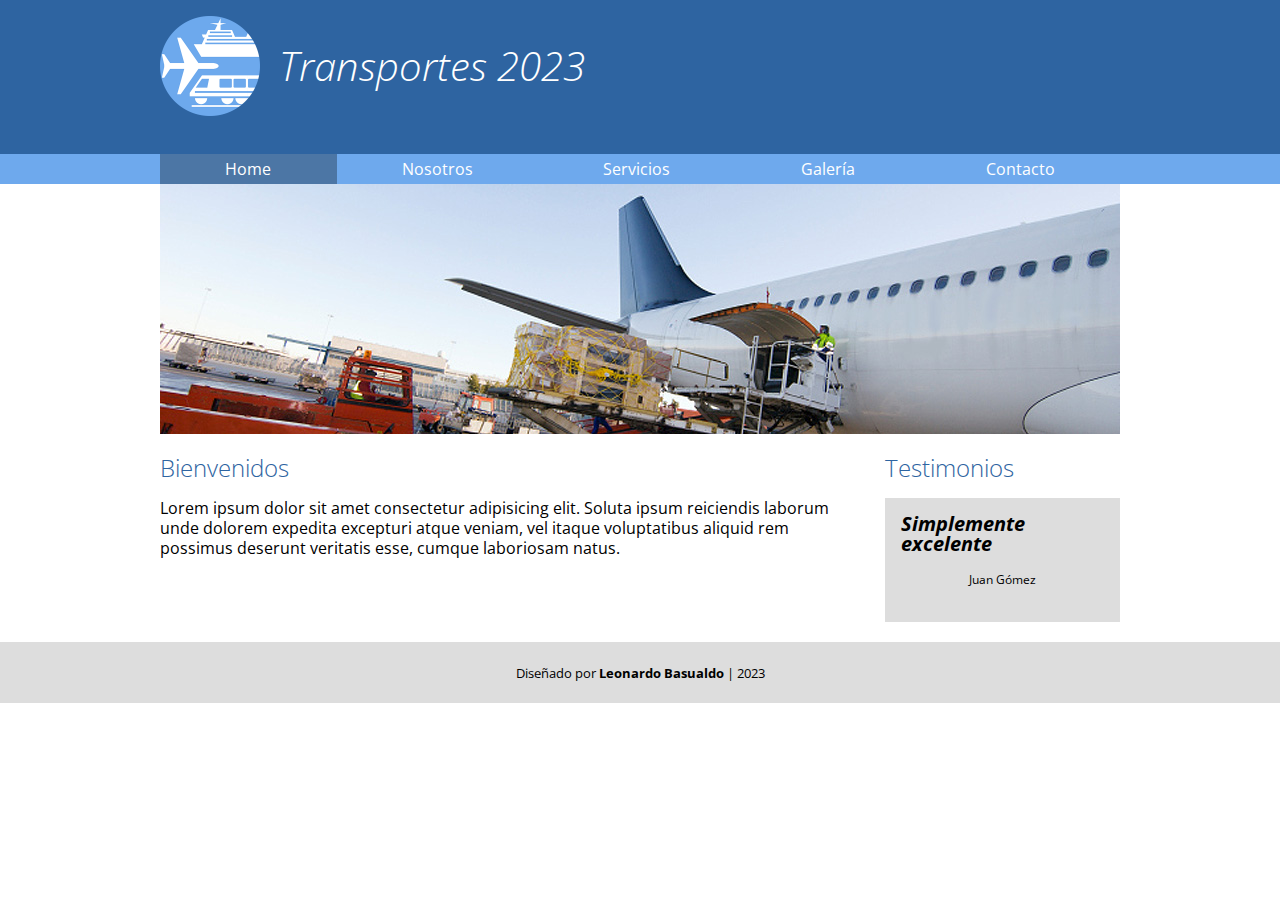
<file: index.html>
<!DOCTYPE html>
<html lang="en">
<head>
    <meta charset="UTF-8">
    <meta name="viewport" content="width=device-width, initial-scale=1.0">
    <title>Transportes 2023</title>
    <link href="https://fonts.googleapis.com/css2?family=Open+Sans:wght@300;400;700&family=Patrick+Hand&family=Roboto:wght@300;500;900&display=swap" rel="stylesheet">
    <link rel="stylesheet" href="css/transportes.css">
    <link rel="stylesheet" href="css/normalize.css">
</head>
<body>
    <header>
        <div class="logo holder">
            <img src="img/logo.png" alt="Transportes 2023" width="100">
            <h1>Transportes 2023</h1>
        </div>
    </header>
    <nav>
        <ul class="holder">
            <li><a href="index.html" class="activo">Home</a></li>
            <li><a href="nosotros.html">Nosotros</a></li>
            <li><a href="servicios.html">Servicios</a></li>
            <li><a href="galeria.html">Galería</a></li>
            <li><a href="contacto.html">Contacto</a></li>
        </ul>
    </nav>
    <main class="holder">
        <div class="homeimg">
            <img src="img/home/img01.jpg" alt="Medios de transporte">
        </div>
        <div class="columnas">

            <section class="bienvenidos">
                <h2>Bienvenidos</h2>
                <p>Lorem ipsum dolor sit amet consectetur adipisicing elit. Soluta ipsum reiciendis laborum unde dolorem expedita excepturi atque veniam, vel itaque voluptatibus aliquid rem possimus deserunt veritatis esse, cumque laboriosam natus.</p>
            </section>
            <section class="testimonios">
                <h2>Testimonios</h2>
                <div class="testimonio">
                    <span class="cita">Simplemente excelente</span>
                    <span class="autor">Juan Gómez</span>
                </div>
            </section>
        </div>
    </main>
    <footer>
        <small>Diseñado por <strong>Leonardo Basualdo</strong> | 2023</small>
    </footer>
</body>
</html>
</file>
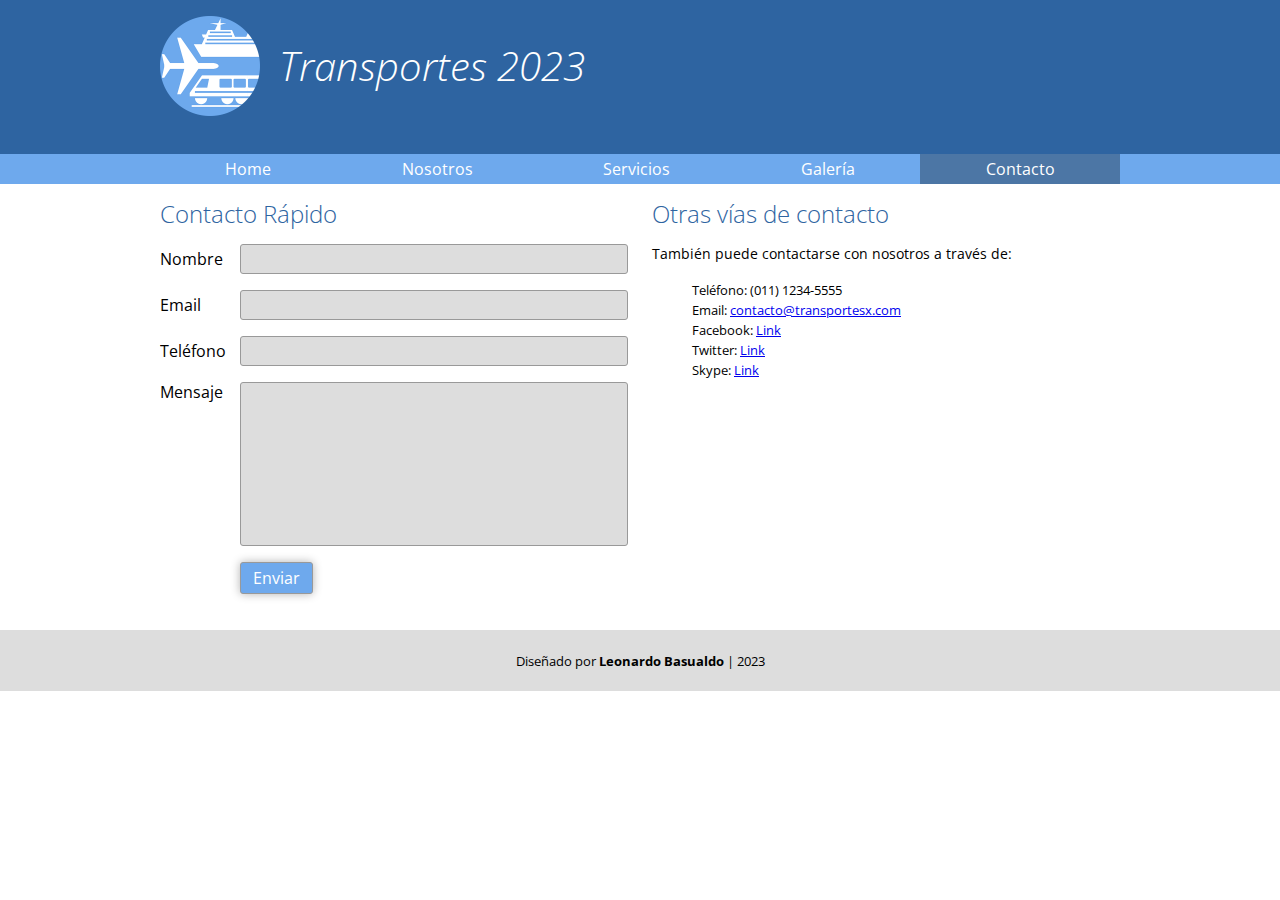
<file: contacto.html>
<!DOCTYPE html>
<html lang="en">
<head>
    <meta charset="UTF-8">
    <meta name="viewport" content="width=device-width, initial-scale=1.0">
    <title>Transportes 2023</title>
    <link href="https://fonts.googleapis.com/css2?family=Open+Sans:wght@300;400;700&family=Patrick+Hand&family=Roboto:wght@300;500;900&display=swap" rel="stylesheet">
    <link rel="stylesheet" href="css/transportes.css">
    <link rel="stylesheet" href="css/normalize.css">
</head>
<body>
    <header>
        <div class="logo holder">
            <img src="img/logo.png" alt="Transportes 2023" width="100">
            <h1>Transportes 2023</h1>
        </div>
    </header>
    <nav>
        <ul class="holder">
            <li><a href="index.html">Home</a></li>
            <li><a href="nosotros.html">Nosotros</a></li>
            <li><a href="servicios.html">Servicios</a></li>
            <li><a href="galeria.html">Galería</a></li>
            <li><a href="contacto.html" class="activo">Contacto</a></li>
        </ul>
    </nav>
    <main class="holder contacto">
        <div class="formulario">
            <h2>Contacto Rápido</h2>
            <form action="">
                <p>
                    <label for="">Nombre</label>
                    <input type="text">
                </p>
                <p>
                    <label for="">Email</label>
                    <input type="email">
                </p>
                <p>
                    <label for="">Teléfono</label>
                    <input type="text">
                </p>
                <p>
                    <label for="" class="arriba">Mensaje</label>
                    <textarea></textarea>
                </p>
                <p>
                    <input type="submit" value="Enviar">
                </p>
            </form>
        </div>
        <div class="datos">
            <h2>Otras vías de contacto</h2>
            <p>También puede contactarse con nosotros a través de:</p>
            <ul>
                <li>Teléfono: (011) 1234-5555</li>
                <li>Email: <a href="mailto:contacto@transportesx.com" target="_blank">contacto@transportesx.com</a></li>
                <li>Facebook: <a href="#" target="_blank">Link</a></li>
                <li>Twitter: <a href="#" target="_blank">Link</a></li>
                <li>Skype: <a href="#" target="_blank">Link</a></li>
            </ul>
        </div>
        
    </main>
    <footer>
        <small>Diseñado por <strong>Leonardo Basualdo</strong> | 2023</small>
    </footer>
</body>
</html>
</file>
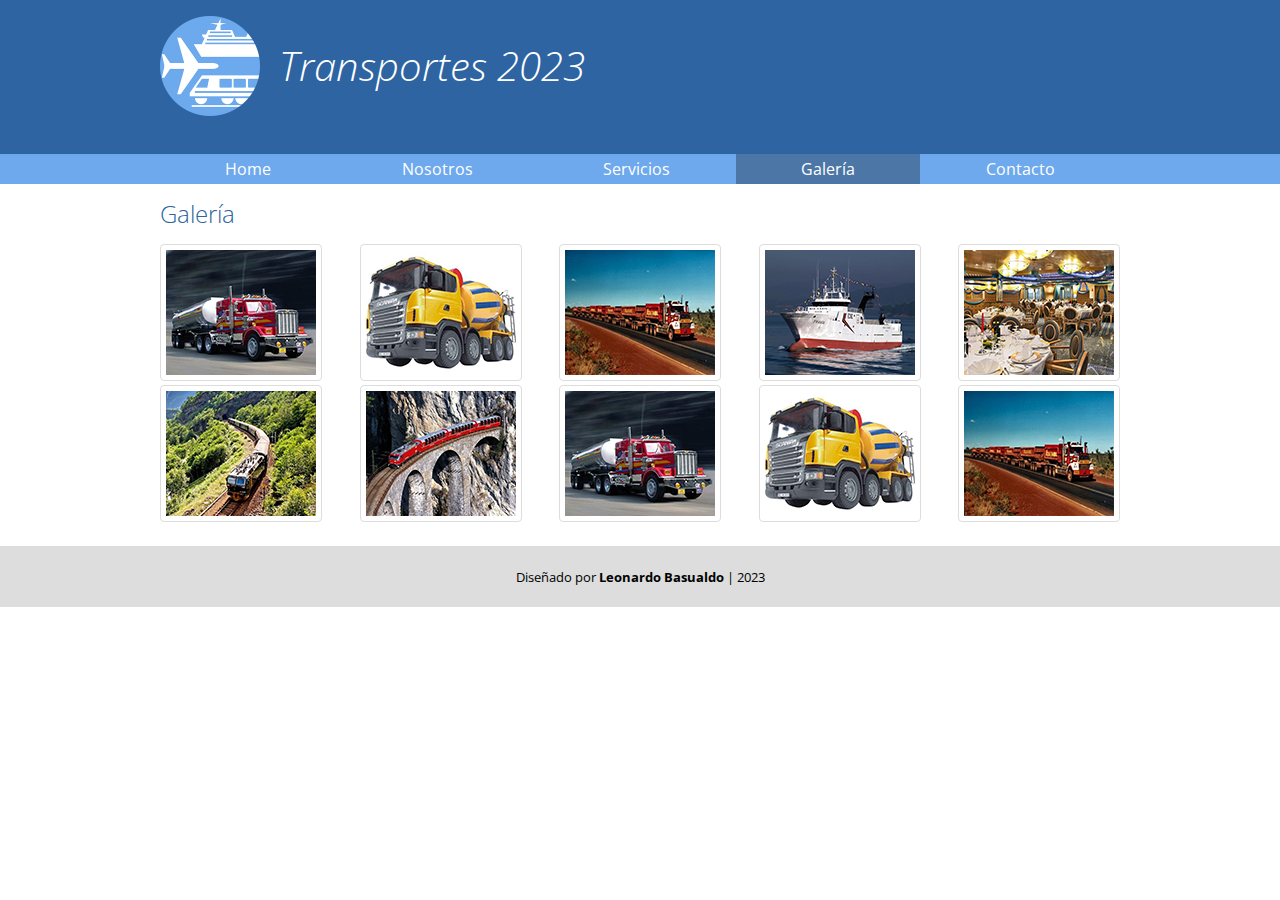
<file: galeria.html>
<!DOCTYPE html>
<html lang="en">
<head>
    <meta charset="UTF-8">
    <meta name="viewport" content="width=device-width, initial-scale=1.0">
    <title>Transportes 2023 | Servicios</title>
    <link href="https://fonts.googleapis.com/css2?family=Open+Sans:wght@300;400;700&family=Patrick+Hand&family=Roboto:wght@300;500;900&display=swap" rel="stylesheet">
    <link rel="stylesheet" href="css/transportes.css">
    <link rel="stylesheet" href="css/normalize.css">
</head>
<body>
    <header>
        <div class="logo holder">
            <img src="img/logo.png" alt="Transportes 2023" width="100">
            <h1>Transportes 2023</h1>
        </div>
    </header>
    <nav>
        <ul class="holder">
            <li><a href="index.html">Home</a></li>
            <li><a href="nosotros.html">Nosotros</a></li>
            <li><a href="servicios.html">Servicios</a></li>
            <li><a href="galeria.html" class="activo">Galería</a></li>
            <li><a href="contacto.html">Contacto</a></li>
        </ul>
    </nav>
    <main class="holder">
        <h2>Galería</h2>
        <section class="galeria">

            <a target="_blank" href="img/galeria/img01.jpg">
                <img src="img/galeria/ch/img01.jpg" alt="Transporte X">
            </a>

            <a target="_blank" href="img/galeria/img02.jpg">
                <img src="img/galeria/ch/img02.jpg" alt="Transporte X">
            </a>

            <a target="_blank" href="img/galeria/img03.jpg">
                <img src="img/galeria/ch/img03.jpg" alt="Transporte X">
            </a>

            <a target="_blank" href="img/galeria/img04.jpg">
                <img src="img/galeria/ch/img04.jpg" alt="Transporte X">
            </a>

            <a target="_blank" href="img/galeria/img05.jpg">
                <img src="img/galeria/ch/img05.jpg" alt="Transporte X">
            </a>

            <a target="_blank" href="img/galeria/img06.jpg">
                <img src="img/galeria/ch/img06.jpg" alt="Transporte X">
            </a>

            <a target="_blank" href="img/galeria/img07.jpg">
                <img src="img/galeria/ch/img07.jpg" alt="Transporte X">
            </a>

            <a target="_blank" href="img/galeria/img01.jpg">
                <img src="img/galeria/ch/img01.jpg" alt="Transporte X">
            </a>

            <a target="_blank" href="img/galeria/img02.jpg">
                <img src="img/galeria/ch/img02.jpg" alt="Transporte X">
            </a>

            <a target="_blank" href="img/galeria/img03.jpg">
                <img src="img/galeria/ch/img03.jpg" alt="Transporte X">
            </a>

        </section>

    </main>
    <footer>
        <small>Diseñado por <strong>Leonardo Basualdo</strong> | 2023</small>
    </footer>
</body>
</html>
</file>
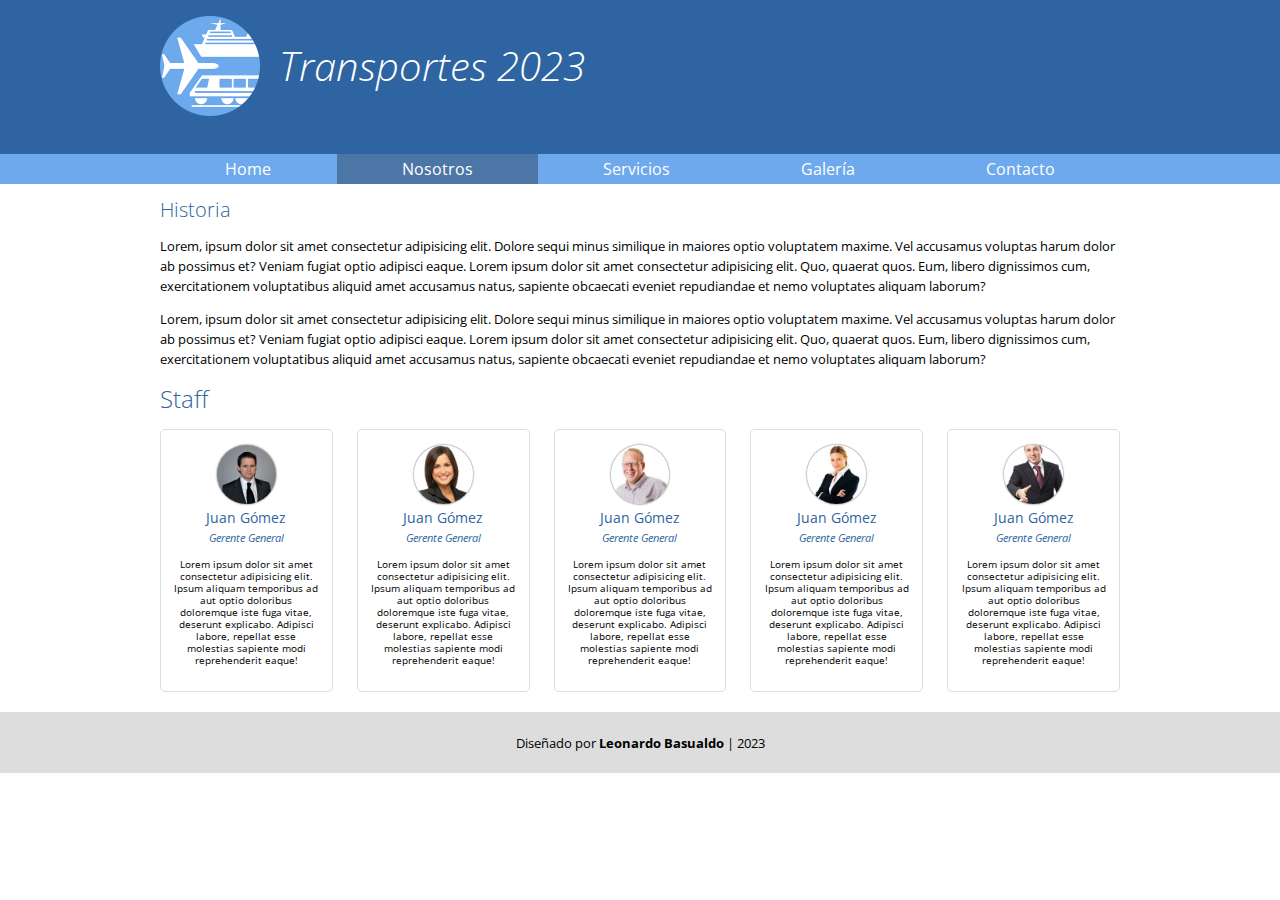
<file: nosotros.html>
<!DOCTYPE html>
<html lang="en">
<head>
    <meta charset="UTF-8">
    <meta name="viewport" content="width=device-width, initial-scale=1.0">
    <title>Transportes 2023</title>
    <link href="https://fonts.googleapis.com/css2?family=Open+Sans:wght@300;400;700&family=Patrick+Hand&family=Roboto:wght@300;500;900&display=swap" rel="stylesheet">
    <link rel="stylesheet" href="css/transportes.css">
    <link rel="stylesheet" href="css/normalize.css">
</head>
<body>
    <header>
        <div class="logo holder">
            <img src="img/logo.png" alt="Transportes 2023" width="100">
            <h1>Transportes 2023</h1>
        </div>
    </header>
    <nav>
        <ul class="holder">
            <li><a href="index.html">Home</a></li>
            <li><a href="nosotros.html" class="activo">Nosotros</a></li>
            <li><a href="servicios.html">Servicios</a></li>
            <li><a href="galeria.html">Galería</a></li>
            <li><a href="contacto.html">Contacto</a></li>
        </ul>
    </nav>
    <main class="holder">
        <section class="historia">
            <h2>Historia</h2>
            <p>Lorem, ipsum dolor sit amet consectetur adipisicing elit. Dolore sequi minus similique in maiores optio voluptatem maxime. Vel accusamus voluptas harum dolor ab possimus et? Veniam fugiat optio adipisci eaque. Lorem ipsum dolor sit amet consectetur adipisicing elit. Quo, quaerat quos. Eum, libero dignissimos cum, exercitationem voluptatibus aliquid amet accusamus natus, sapiente obcaecati eveniet repudiandae et nemo voluptates aliquam laborum?</p>
            <p>Lorem, ipsum dolor sit amet consectetur adipisicing elit. Dolore sequi minus similique in maiores optio voluptatem maxime. Vel accusamus voluptas harum dolor ab possimus et? Veniam fugiat optio adipisci eaque. Lorem ipsum dolor sit amet consectetur adipisicing elit. Quo, quaerat quos. Eum, libero dignissimos cum, exercitationem voluptatibus aliquid amet accusamus natus, sapiente obcaecati eveniet repudiandae et nemo voluptates aliquam laborum?</p>
        </section>
        <section>
            <h2>Staff</h2>
            <div class="personas">
                <!-- Persona 1 -->
                <div class="persona">
                    <img src="img/nosotros/nosotros1.jpg" alt="">
                    <h5>Juan Gómez</h5>
                    <h6>Gerente General</h6>
                    <p>Lorem ipsum dolor sit amet consectetur adipisicing elit. Ipsum aliquam temporibus ad aut optio doloribus doloremque iste fuga vitae, deserunt explicabo. Adipisci labore, repellat esse molestias sapiente modi reprehenderit eaque!</p>
                </div>
                <!-- Persona 2 -->
                <div class="persona">
                    <img src="img/nosotros/nosotros2.jpg" alt="">
                    <h5>Juan Gómez</h5>
                    <h6>Gerente General</h6>
                    <p>Lorem ipsum dolor sit amet consectetur adipisicing elit. Ipsum aliquam temporibus ad aut optio doloribus doloremque iste fuga vitae, deserunt explicabo. Adipisci labore, repellat esse molestias sapiente modi reprehenderit eaque!</p>
                </div>
                <!-- Persona 3 -->
                <div class="persona">
                    <img src="img/nosotros/nosotros3.jpg" alt="">
                    <h5>Juan Gómez</h5>
                    <h6>Gerente General</h6>
                    <p>Lorem ipsum dolor sit amet consectetur adipisicing elit. Ipsum aliquam temporibus ad aut optio doloribus doloremque iste fuga vitae, deserunt explicabo. Adipisci labore, repellat esse molestias sapiente modi reprehenderit eaque!</p>
                </div>
                <!-- Persona 4 -->
                <div class="persona">
                    <img src="img/nosotros/nosotros4.jpg" alt="">
                    <h5>Juan Gómez</h5>
                    <h6>Gerente General</h6>
                    <p>Lorem ipsum dolor sit amet consectetur adipisicing elit. Ipsum aliquam temporibus ad aut optio doloribus doloremque iste fuga vitae, deserunt explicabo. Adipisci labore, repellat esse molestias sapiente modi reprehenderit eaque!</p>
                </div>
                <!-- Persona 5 -->
                <div class="persona">
                    <img src="img/nosotros/nosotros5.jpg" alt="">
                    <h5>Juan Gómez</h5>
                    <h6>Gerente General</h6>
                    <p>Lorem ipsum dolor sit amet consectetur adipisicing elit. Ipsum aliquam temporibus ad aut optio doloribus doloremque iste fuga vitae, deserunt explicabo. Adipisci labore, repellat esse molestias sapiente modi reprehenderit eaque!</p>
                </div>


            </div>
        </section>

    </main>
    <footer>
        <small>Diseñado por <strong>Leonardo Basualdo</strong> | 2023</small>
    </footer>
</body>
</html>
</file>
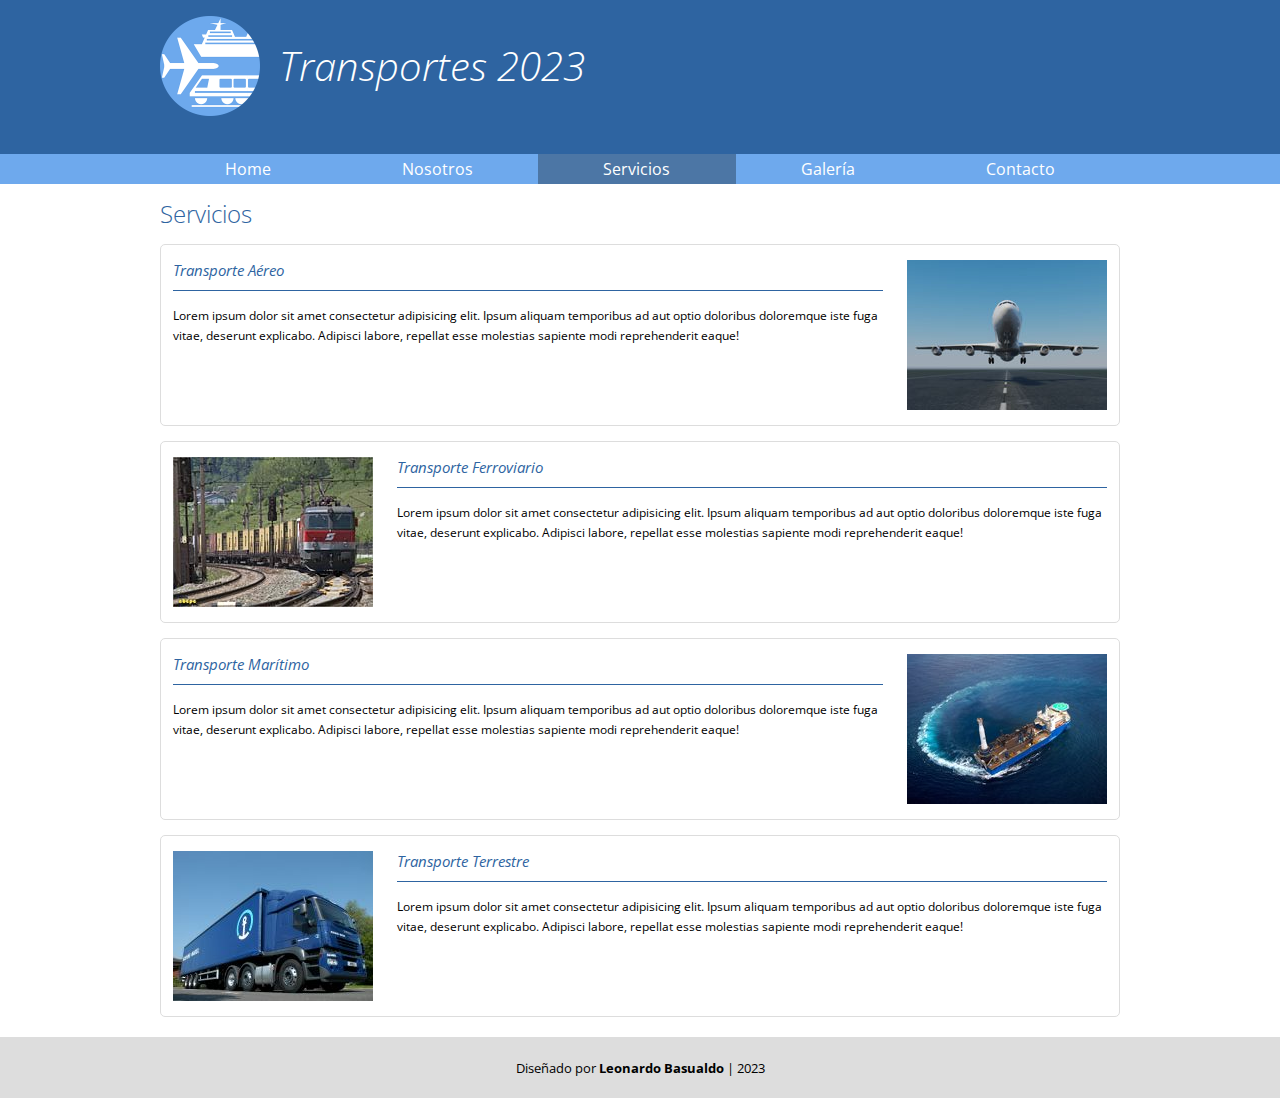
<file: servicios.html>
<!DOCTYPE html>
<html lang="en">
<head>
    <meta charset="UTF-8">
    <meta name="viewport" content="width=device-width, initial-scale=1.0">
    <title>Transportes 2023 | Servicios</title>
    <link href="https://fonts.googleapis.com/css2?family=Open+Sans:wght@300;400;700&family=Patrick+Hand&family=Roboto:wght@300;500;900&display=swap" rel="stylesheet">
    <link rel="stylesheet" href="css/transportes.css">
    <link rel="stylesheet" href="css/normalize.css">
</head>
<body>
    <header>
        <div class="logo holder">
            <img src="img/logo.png" alt="Transportes 2023" width="100">
            <h1>Transportes 2023</h1>
        </div>
    </header>
    <nav>
        <ul class="holder">
            <li><a href="index.html">Home</a></li>
            <li><a href="nosotros.html">Nosotros</a></li>
            <li><a href="servicios.html" class="activo">Servicios</a></li>
            <li><a href="galeria.html">Galería</a></li>
            <li><a href="contacto.html">Contacto</a></li>
        </ul>
    </nav>
    <main class="holder">
        <h2>Servicios</h2>
        <section class="servicios">

            <!-- servicio 1 -->
            <div class="servicio">
                <div class="descripcion">
                    <h3>Transporte Aéreo</h3>
                    <p>Lorem ipsum dolor sit amet consectetur adipisicing elit. Ipsum aliquam temporibus ad aut optio doloribus doloremque iste fuga vitae, deserunt explicabo. Adipisci labore, repellat esse molestias sapiente modi reprehenderit eaque!</p>
                </div>
                <img src="img/servicios/aereo.jpg" alt="Transporte Aéreo">
            </div>

            <!-- servicio 2 -->
            <div class="servicio">
                <div class="descripcion">
                    <h3>Transporte Ferroviario</h3>
                    <p>Lorem ipsum dolor sit amet consectetur adipisicing elit. Ipsum aliquam temporibus ad aut optio doloribus doloremque iste fuga vitae, deserunt explicabo. Adipisci labore, repellat esse molestias sapiente modi reprehenderit eaque!</p>
                </div>
                <img src="img/servicios/ferroviario.jpg" alt="Transporte Ferroviario">
            </div>

            <!-- servicio 3 -->
            <div class="servicio">
                <div class="descripcion">
                    <h3>Transporte Marítimo</h3>
                    <p>Lorem ipsum dolor sit amet consectetur adipisicing elit. Ipsum aliquam temporibus ad aut optio doloribus doloremque iste fuga vitae, deserunt explicabo. Adipisci labore, repellat esse molestias sapiente modi reprehenderit eaque!</p>
                </div>
                <img src="img/servicios/maritimo.jpg" alt="Transporte Marítimo">
            </div>

            <!-- servicio 4 -->
            <div class="servicio">
                <div class="descripcion">
                    <h3>Transporte Terrestre</h3>
                    <p>Lorem ipsum dolor sit amet consectetur adipisicing elit. Ipsum aliquam temporibus ad aut optio doloribus doloremque iste fuga vitae, deserunt explicabo. Adipisci labore, repellat esse molestias sapiente modi reprehenderit eaque!</p>
                </div>
                <img src="img/servicios/terrestre.jpg" alt="Transporte Terrestre">
            </div>

        </section>

    </main>
    <footer>
        <small>Diseñado por <strong>Leonardo Basualdo</strong> | 2023</small>
    </footer>
</body>
</html>
</file>
<file: css/transportes.css>
/*
font-family: 'Open Sans', sans-serif;
*/
body {
    font-family: 'Open Sans', sans-serif;
    font-size: 16px;
    line-height: 20px;
}
header {
    background-color: #2e64a1;
    padding: 16px 0;
}
header h1 {
    color: white;
    font-weight: 300;
    font-style: italic;
    font-size: 40px;
    display: inline-block;
    position: relative;
    bottom: 35px;
    margin-left: 15px;
}
nav {
    background-color: #6ea9ed;
}
nav ul {
    margin: 0;
    padding: 0;
    list-style: none;
    display: flex;
}
nav ul li {
    flex-grow: 1;
    /* especifica el factor de crecimiento de un elemento flexible (que tiene asignado display:flex), en su dirección principal */
}
nav ul li a {
    color: white;
    text-decoration: none;
    padding: 5px 0;
    display: flex;
    justify-content: center;
    transition: all 0.5s ease;
}
nav ul li a:hover {background-color: rgba(0,0,0, 0.3);}
nav ul li a.activo {background-color: #4c76a5;}    

footer {
    background-color: #ddd;
    padding: 20px 0;
    text-align: center;
    margin-top: 20px;
}

.holder {
    max-width: 960px;
    margin: 0 auto;
}

h2 {
    color: #2e64a1;
    font-weight: 300;
}
.homeimg img {
    max-width: 100%;
}

.columnas {
    display: flex;
    gap: 20px;
}
.bienvenidos {
    width: 75%;
}
.testimonios {
    width: 25%;
}
.testimonio {
    background-color: #ddd;
    padding: 16px;
}
.testimonio .cita {
    font-weight: bold;
    font-style: italic;
    font-size: 20px;
    display: flex;
}
.testimonio .autor {
    font-size: 12px;
    margin: 16px 0;
    display: flex;
    justify-content: center;
}
/* fin home */
/* inicio nosotros */
.historia {
    font-size: 13px;
}
.personas {
    display: flex;
    /*gap:20px;*/
    justify-content: space-between;
}
.persona {
    border: #ddd solid 1px;
    border-radius: 5px;
    width: 18%;
    text-align: center;
    padding: 15px 12px;
    box-sizing: border-box;
}
.persona img {
    border-radius: 50%;
    width: 40%;
    box-shadow: 0 0 2px #333;
}
.persona h5,
.persona h6 {
    margin: 0;
    color: #2e64a1;
    font-weight: normal;
}
.persona h5 {
    font-size: 14px;
}
.persona h6 {
    font-style: italic;
}
.persona p {
    font-size: 10px;
    line-height: 12px;
}
/* fin nosotros */

/* inicio servicios */
.servicios {
}
    .servicios .servicio {
        display: flex;
        justify-content: space-around;
        border: #ddd solid 1px;
        border-radius: 5px;
        text-align: left;
        box-sizing: border-box;
        margin-bottom: 15px;
    }
    .servicios .servicio:nth-child(2n) {
        flex-direction: row-reverse;
    }
    .servicios .servicio .descripcion {
        padding: 15px 12px;
        font-size: 12px;
    }
    .servicios .servicio  .descripcion h3 {
        color: #2e64a1;
        font-size: 15px;
        font-weight: normal;
        font-style: italic;
        margin-top: 0;
        padding-bottom: 10px;
        border-bottom: 1px solid #2e64a1;
    }
    .servicios .servicio img {
        border-radius: 15px;
        padding: 15px 12px;

    }
/* fin servicios */

/* inicio galería */
.galeria {
    display: flex;
    flex-wrap: wrap;
    justify-content: space-between;
}
.galeria a img {
    border: 1px solid #ddd; /* Gray border */
    border-radius: 4px;  /* Rounded border */
    padding: 5px; /* Some padding */
    transition: all 0.5s ease;
}
  
/* Add a hover effect (blue shadow) */
.galeria a img:hover {
    -webkit-filter: grayscale(100%); /* Safari 6.0 - 9.0 */
    filter: grayscale(100%);
}
/* fin galería */

/* inicio contacto */
.contacto {
    display: flex;
    gap: 24px;
}
    .contacto div {
        width: 100%;
    }
    .datos p {
        font-size: 14px;
    }
    .datos ul li {
        font-size: 13px;
        list-style: none;
    }
    .formulario p {
        display: flex; /*ponemos label y el elemento siguiente en la misma línea*/
    }
    .formulario p input,
    .formulario p textarea {
        /*width: 70%;*/
        width: 100%;
        background-color: #ddd;
        border-radius: 3px;
        border: 1px solid #999;
        font-size: 14px;
        padding: 6px 10px;
    }
    .formulario p label {
        min-width: 80px;
        display: flex;
        align-items: center;
    }
    .formulario textarea {
        height: 150px;
        resize: none;
    }
/*
.formulario p label.arriba {
    align-items: start;
}
*/
.formulario p:nth-child(4) {
    align-items: start;
}
/*
:nth-child(even) >> pares
:nth-child(odd) >> impares
:nth-child(4) >> el hijo X
Hay más...
*/

.formulario input[type="submit"]{
    background-color: #6ea9ed;
    color: white;
    box-shadow: 0 0 10px rgba(0,0,0, 0.3);
    font-size: 16px;
    padding: 6px 12px;
    width: auto;
    cursor: pointer;
    position: relative;
    left: 80px;
}
.formulario input[type="submit"]:hover {
    background-color: #4c76a5;
}
/* fin contacto */

@media screen and (max-width:768px){
    .holder {
        padding: 0 10px;
    }
    nav ul.holder {
        padding: 0;
    }
}
@media screen and (max-width:550px){
    .columnas {
        flex-direction: column;
    }
    .bienvenidos,
    .testimonios {
        width: 100%;
    }
    .testimonio {
        max-width: 220px;
        margin: 0 auto;
    }
    .personas {
        flex-wrap: wrap;
    }
    .persona {
        width: 47%;
        margin-bottom: 10px;
    }

    .contacto {
        flex-direction: column;
    }

    header .holder {
        display: flex;
        align-items: center;
        justify-content: center;
    }
    header .logo img {
        max-width: 80px;
    }
    header h1 {
        position: static;
        font-size: 30px;
    }

    nav ul.holder {
        flex-direction: column;
    }
}

@media screen and (max-width:320px){
    header .holder {
        flex-direction: column;
    }
    header h1 {
        margin: 10px;
        font-size: 20px;
    }
}
</file>
